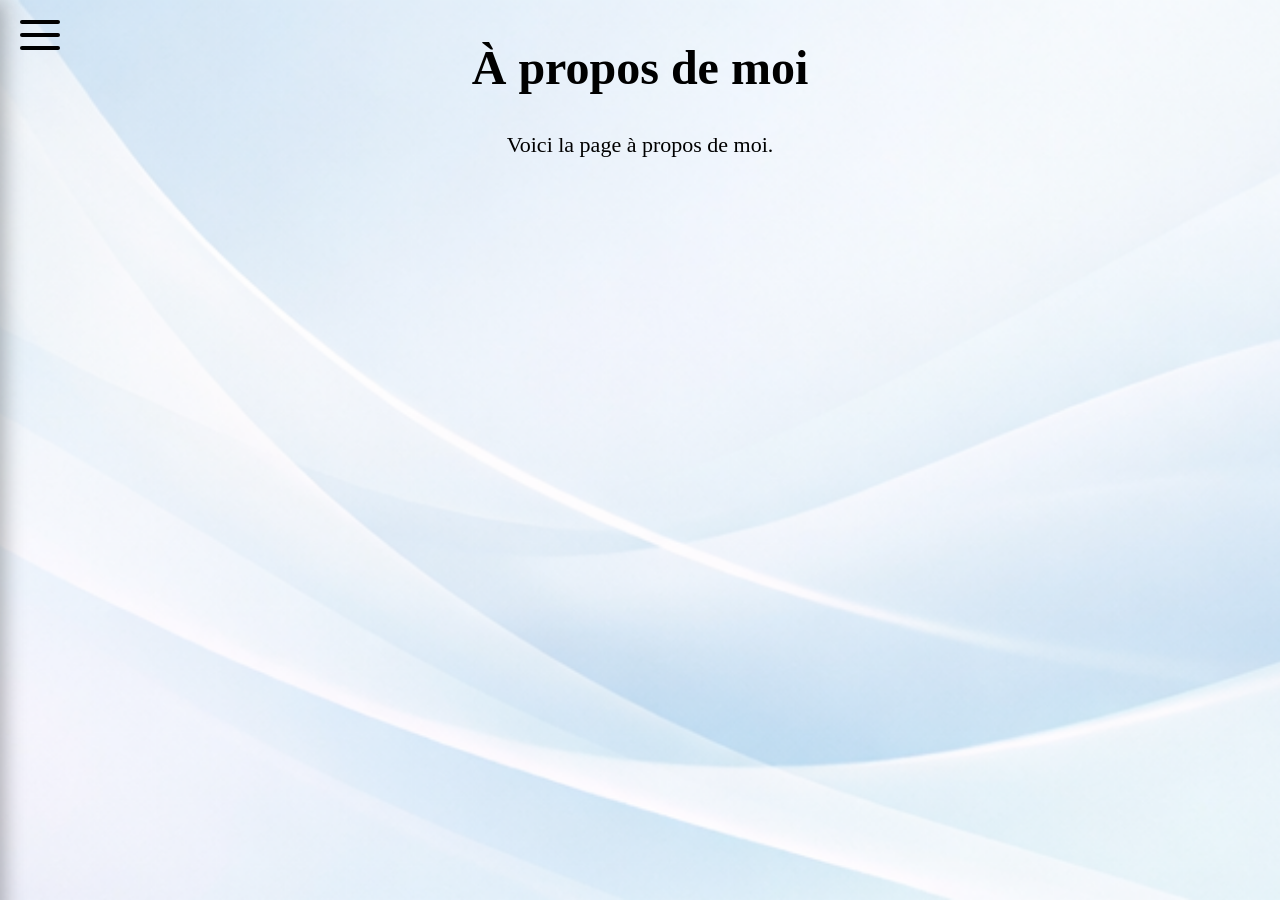
<file: a propos.html>
<!DOCTYPE html>
<html lang="fr">
<head>
    <meta charset="UTF-8">
    <title>À propos</title>
    <link rel="stylesheet" href="style.css">
    <body class="Apropos">
       

</head>


<body> 

    <body class="Apropos">
    <img class="background-image" src="images/about.png" alt="">
    
    <header>
 

</header>

<div class="menu-btn">
    <div class="bar"></div>
    <div class="bar"></div>
    <div class="bar"></div>
</div>

<div class="side-menu">
    <a href="index.html">Accueil</a>
    <a href="a propos.html">À propos</a>
    <a href="projets.html">Mes projets</a>
    <a href="contact.html">Contact</a>
</div>


    <h1>À propos de moi</h1>
    <p>Voici la page à propos de moi.</p>

     <script src="script.js"></script>
</file>
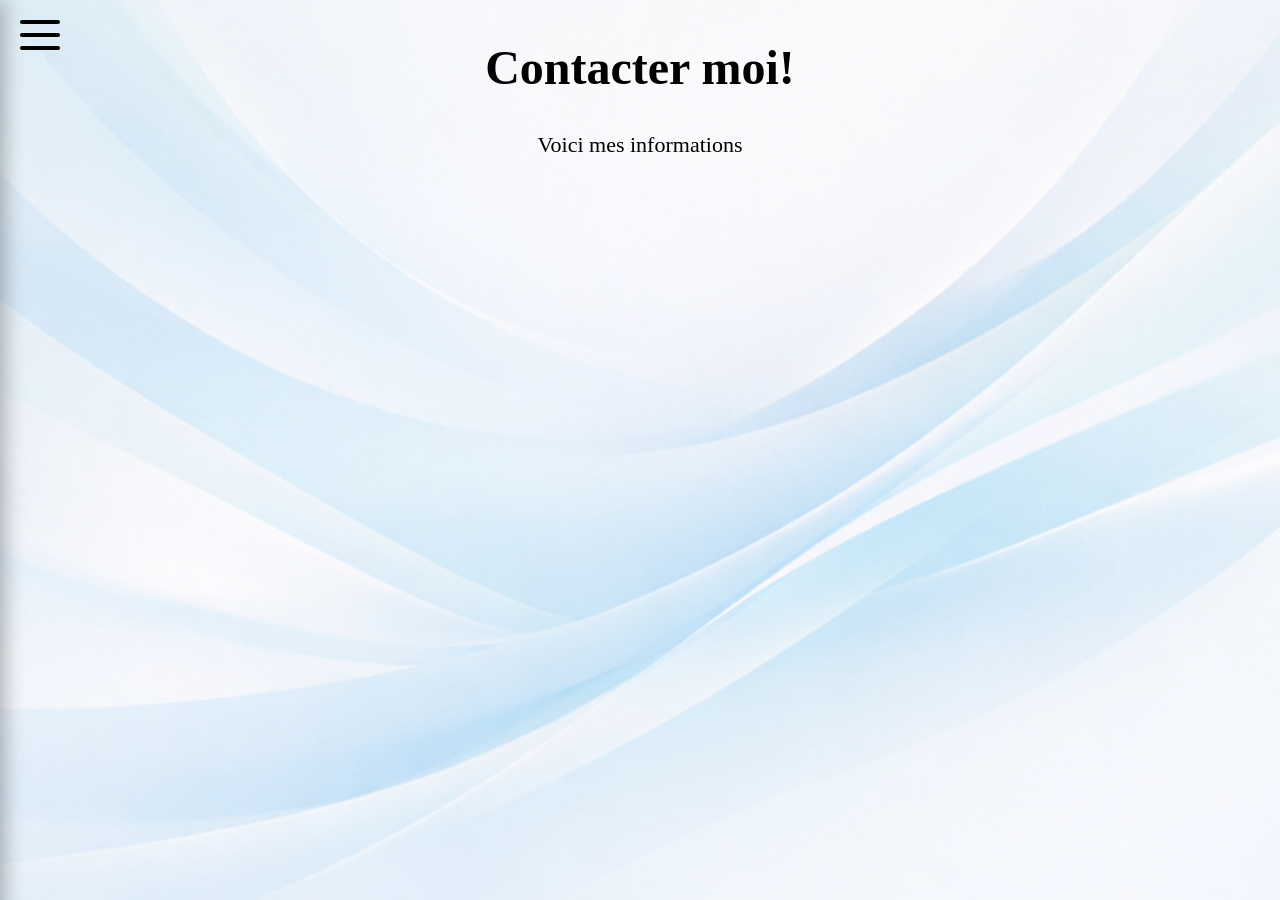
<file: contact.html>
<!DOCTYPE html>
<html lang="fr">
<head>
    <meta charset="UTF-8">
    <title>Contact</title>
     <link rel="stylesheet" href="style.css">
     <body class="Contact">

</head>
<body>
    
    <body class="Contact">
    <img class="background-image" src="images/contact.png" alt="">
   
    <header>

</header>

<div class="menu-btn">
    <div class="bar"></div>
    <div class="bar"></div>
    <div class="bar"></div>
</div>

<div class="side-menu">
    <a href="index.html">Accueil</a>
    <a href="a propos.html">À propos</a>
    <a href="projets.html">Mes projets</a>
    <a href="contact.html">Contact</a>
</div>


    <h1>Contacter moi!</h1>
    <p>Voici mes informations </p>

    <script src="script.js"></script> 

</body>
</html>
</file>
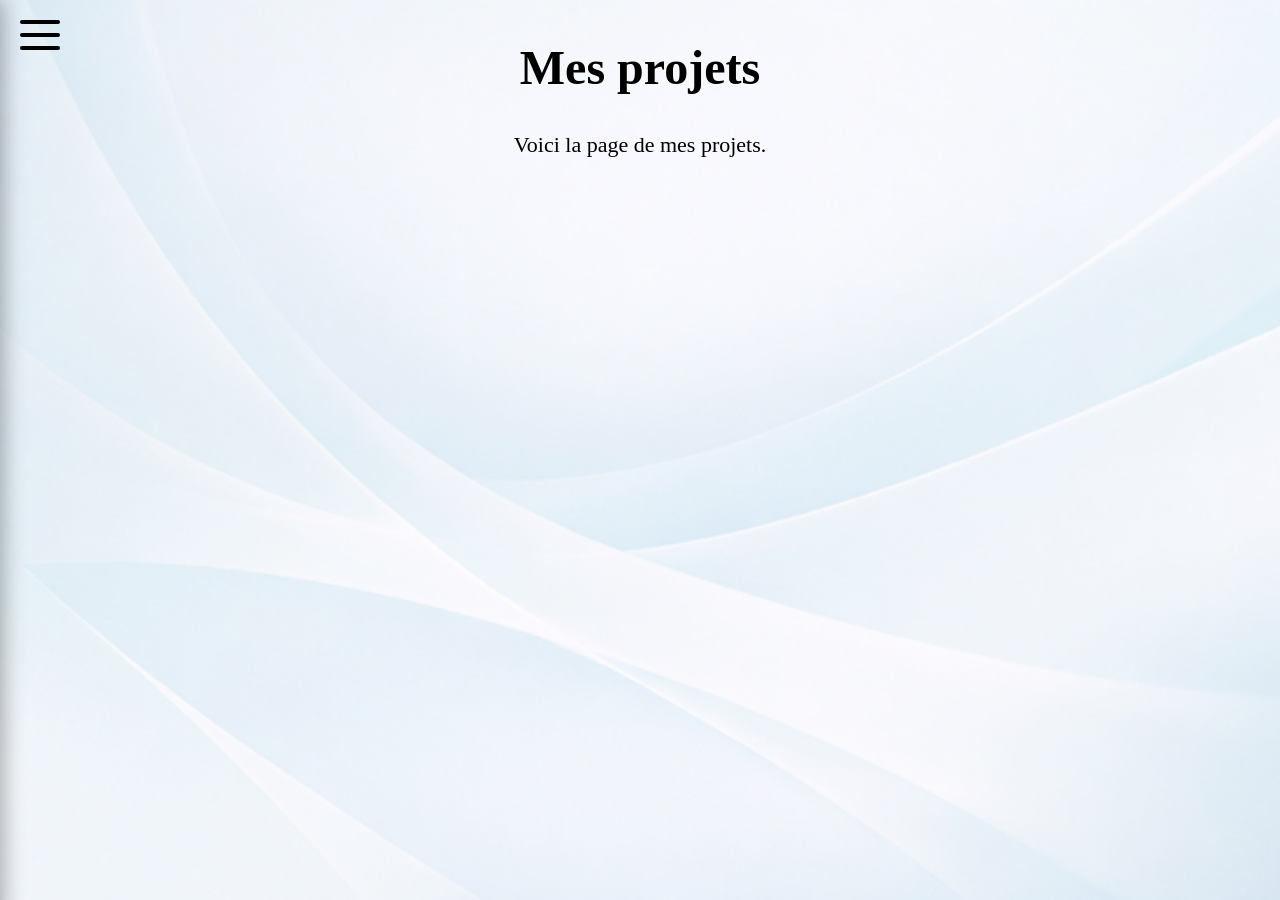
<file: projets.html>
<!DOCTYPE html>
<html lang="fr">
<head>
    <meta charset="UTF-8">
    <title>Mes projets</title>
     <link rel="stylesheet" href="style.css">
     <body class="Projets">
    


</head>
<body>

   
<body class="Projets">
    <img class="background-image" src="images/projets.png" alt="">

    
    <header>
    
</header>

<div class="menu-btn">
    <div class="bar"></div>
    <div class="bar"></div>
    <div class="bar"></div>
</div>

<div class="side-menu">
    <a href="index.html">Accueil</a>
    <a href="a propos.html">À propos</a>
    <a href="projets.html">Mes projets</a>
    <a href="contact.html">Contact</a>
</div>


    <h1>Mes projets</h1>
    <p>Voici la page de mes projets.</p>

     <script src="script.js"></script>

</body>
</html>
</file>
<file: style.css>
/* --- BOUTON HAMBURGER --- */
.menu-btn {
    position: fixed;
    top: 20px;
    left: 20px;
    width: 40px;
    height: 30px;
    display: flex;
    flex-direction: column;
    justify-content: space-between;
    cursor: pointer;
    z-index: 10000; /* ⭐ toujours au-dessus */
}

.menu-btn .bar {
    width: 100%;
    height: 4px;
    background: black;
    border-radius: 4px;
    transition: 0.3s ease;
    transform-origin: center;
}

/* --- ANIMATION X PARFAITE --- */
.menu-btn.open .bar:nth-child(1) {
    transform: rotate(45deg) translate(5px, 5px);
}

.menu-btn.open .bar:nth-child(2) {
    opacity: 0;
}

.menu-btn.open .bar:nth-child(3) {
    transform: rotate(-45deg) translate(5px, -5px);
}

/* --- IMAGE DE FOND DERRIÈRE TOUT --- */
.background-image {
    position: fixed;
    top: 0;
    left: 0;
    width: 100%;
    height: 100vh;
    object-fit: cover;
    z-index: -1; /* ⭐ IMPORTANT */
}

/* --- MENU DÉROULANT --- */
.side-menu {
    position: fixed;
    top: 0;
    left: -260px;
    width: 260px;
    height: 100vh;
    background: rgba(255, 255, 255, 0.85);
    backdrop-filter: blur(10px);
    box-shadow: 4px 0 20px rgba(0,0,0,0.3);
    padding-top: 100px;
    display: flex;
    flex-direction: column;
    gap: 25px;
    transition: 0.4s ease;
    z-index: 9999;
}

.side-menu.open {
    left: 0;
}

.side-menu a {
    font-size: 26px;
    font-weight: bold;
    padding-left: 25px;
    text-decoration: none;
    color: black;
    transition: 0.2s;
}

.side-menu a:hover {
    color: #007bff;
    transform: translateX(10px);
}

.background-image {
    position: fixed;     
    top: 0;
    left: 0;

    width: 100%;
    height: 100vh;
    object-fit: cover;

    z-index: -1;        
}

header, h1 {
    position: relative;  
    z-index: 1;
}

h1 {
    font-size: 48px;      
    font-weight: bold;
    color: black;
    text-align: center;
    margin-top: 40px;
}

@media (max-width: 600px) {
    h1 {
        font-size: 32px;  
        margin-top: 20px;
    }
}

p {
    font-size: 22px;       
    line-height: 1.6;
    color: black;
    text-align: center;
    margin: 20px auto;
    max-width: 800px;       
}


@media (max-width: 600px) {
    p {
        font-size: 18px;   
        margin: 15px;
    }
}

header a {
    font-size: 24px;        
    font-weight: bold;
    color: rgb(0, 0, 0);
    margin: 0 15px;
    text-decoration: none;
}


@media (max-width: 600px) {
    header a {
        font-size: 20px;   
        margin: 0 10px;
    }
}

header {
    text-align: center;
    margin-top: 20px;
    margin-bottom: 30px;
}
</file>
